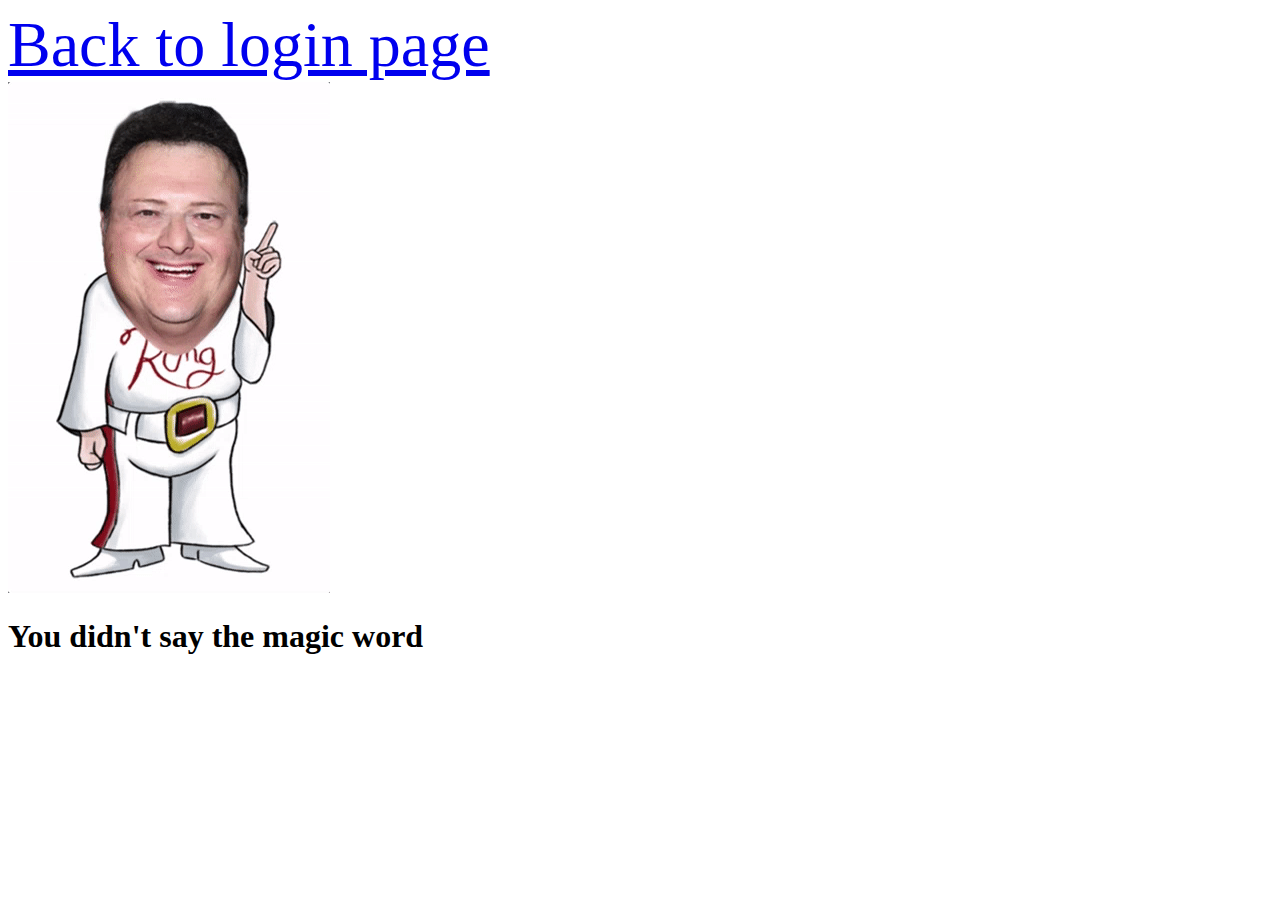
<file: magicword.html>
<!doctype html>
<html>
<head>
<meta name="viewport" content="width=device-width; initial-scale=1.0; maximum-scale=1.0; user-scalable=0;">
<link rel="stylesheet" href="styles2.css" type="text/css" charset="utf-8" />
<title>Wrong Password</title>


</head>
<body>
<div>
  <a href="index.html" class="tag"> Back to login page</a>
</div>
<div>
<img src="you didn't say the magic word.gif" class="gif" alt="didn't say the magic word">
  <div style="visibility:hidden">
    <audio src="ahahah.mp3" autoplay loop></audio>
  </div>
</div>
<h1> You didn't say the magic word </h1>

</body>
</html>
</file>
<file: styles2.css>
.tag {
  font-size: 4rem;
}

@media screen and (max-width: 600px) {
  .tag {
    font-size: 2rem;
  }
  .gif {
    zoom: 75%;
  }
  body {
    font-size: .75rem;
  }
}
</file>
